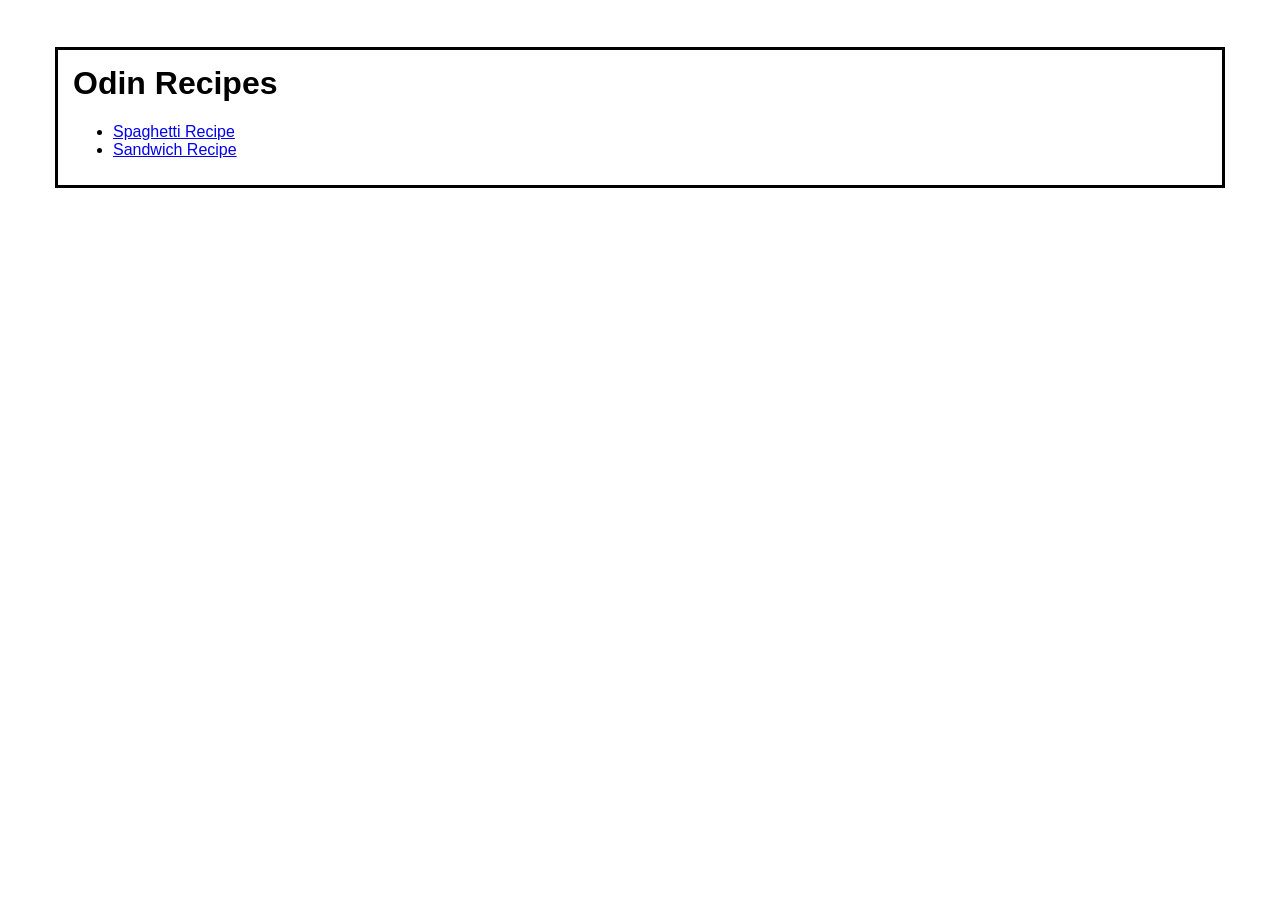
<file: index.html>
<!DOCTYPE html>
<html lang="en">

<head>
    <meta charset="UTF-8">
    <meta name="viewport" content="width=device-width, initial-scale=1.0">
    <title>Document</title>
    <link rel="stylesheet" href="style.css">
</head>

<body>
    <div class="homepage-content">
        <h1 class="homepage-title">Odin Recipes</h1>
        <ul class="recipe-links">
            <li><a href="recipes/spaghetti.html">Spaghetti Recipe</a></li>
            <li><a href="recipes/sandwich.html">Sandwich Recipe</a></li>
        </ul>
    </div>
</body>

</html>
</file>
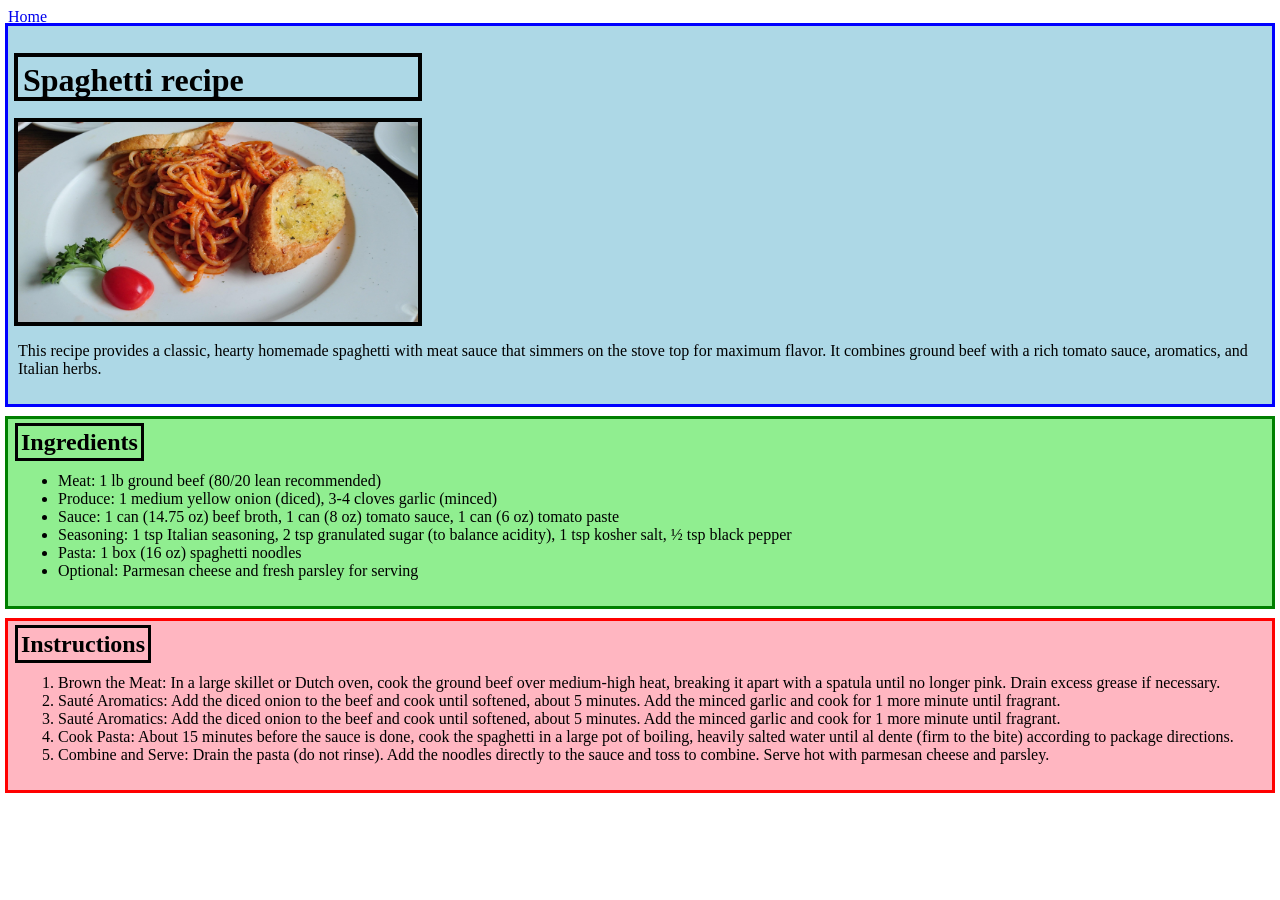
<file: recipes/spaghetti.html>
<!DOCTYPE html>
<html lang="en">

<head>
    <meta charset="UTF-8">
    <meta name="viewport" content="width=device-width, initial-scale=1.0">
    <title>Spaghetti</title>
    <link rel="stylesheet" href="../style.css">
</head>

<body>
    <a href="../index.html">Home</a>
    <div class="introduction">

        <h1 class="main-title">Spaghetti recipe</h1>
        <!-- Finished Recipe -->
        <img class="recipe-image" src="../images/spaghetti.jpg" alt="Spaghetti" height="200" width="400">

        <!--Desc paragraph  -->
        <p>
            This recipe provides a classic, hearty homemade spaghetti with meat sauce that simmers on the stove top for
            maximum flavor. It combines ground beef with a rich tomato sauce, aromatics, and Italian herbs.
        </p>
    </div>
    <!-- Ingredients -->
    <div class="ingredients">
        <h2><strong>Ingredients</strong></h2>
        <p>
        <ul>
            <li>Meat: 1 lb ground beef (80/20 lean recommended) </li>
            <li>Produce: 1 medium yellow onion (diced), 3-4 cloves garlic (minced)
            </li>
            <li>
                Sauce: 1 can (14.75 oz) beef broth, 1 can (8 oz) tomato sauce, 1 can (6 oz) tomato paste

            </li>
            <li>Seasoning: 1 tsp Italian seasoning, 2 tsp granulated sugar (to balance acidity), 1 tsp kosher salt, ½
                tsp
                black pepper </li>
            <li>
                Pasta: 1 box (16 oz) spaghetti noodles
            </li>
            <li>
                Optional: Parmesan cheese and fresh parsley for serving
            </li>
        </ul>
        </p>
    </div>

    <div class="instructions">
        <h2><strong>Instructions</strong></h2>
        <p>
        <ol>
            <li>Brown the Meat: In a large skillet or Dutch oven, cook the ground beef over medium-high heat, breaking
                it
                apart with a spatula until no longer pink. Drain excess grease if necessary.</li>
            <li>
                Sauté Aromatics: Add the diced onion to the beef and cook until softened, about 5 minutes. Add the
                minced
                garlic and cook for 1 more minute until fragrant.
            </li>
            <li>
                Sauté Aromatics: Add the diced onion to the beef and cook until softened, about 5 minutes. Add the
                minced
                garlic and cook for 1 more minute until fragrant.
            </li>
            <li>
                Cook Pasta: About 15 minutes before the sauce is done, cook the spaghetti in a large pot of boiling,
                heavily
                salted water until al dente (firm to the bite) according to package directions.
            </li>
            <li>
                Combine and Serve: Drain the pasta (do not rinse). Add the noodles directly to the sauce and toss to
                combine. Serve hot with parmesan cheese and parsley.
            </li>
        </ol>
        </p>
    </div>
</body>

</html>
</file>
<file: style.css>
* {
    box-sizing: border-box;
}

.homepage-content {
    outline: 3px solid black;
    margin: 50px;
}

.homepage-title {
    font-family: Impact, "Haettenschweiler", 'Arial Narrow Bold', sans-serif;
    margin: auto;
    padding: 5px;
}

.recipe-links {
    display: inline-block;
    font-family: 'Franklin Gothic Medium', 'Arial Narrow', Arial, sans-serif;
    margin-left: 5px;
}

div {
    padding: 10px;
    Margin-bottom: 15px
}

h2 {
    outline: solid black;
    display: inline;
    height: 45px;
    width: 100px;
    padding: 3px;
}

.main-title {
    outline: 4px solid black;
    margin-bottom: 25px;
    height: 40px;
    width: 400px;
    padding: 5px;

}

.introduction {
    background-color: lightblue;
    outline: solid blue;
}

.ingredients {
    background-color: lightgreen;
    outline: solid green
}

.instructions {
    background-color: lightpink;
    outline: solid red;
}

.recipe-title {
    font-family: 'Franklin Gothic Medium', 'Arial Narrow', Arial, sans-serif;

}

.recipe-image {
    outline: 4px solid black;
}
</file>
